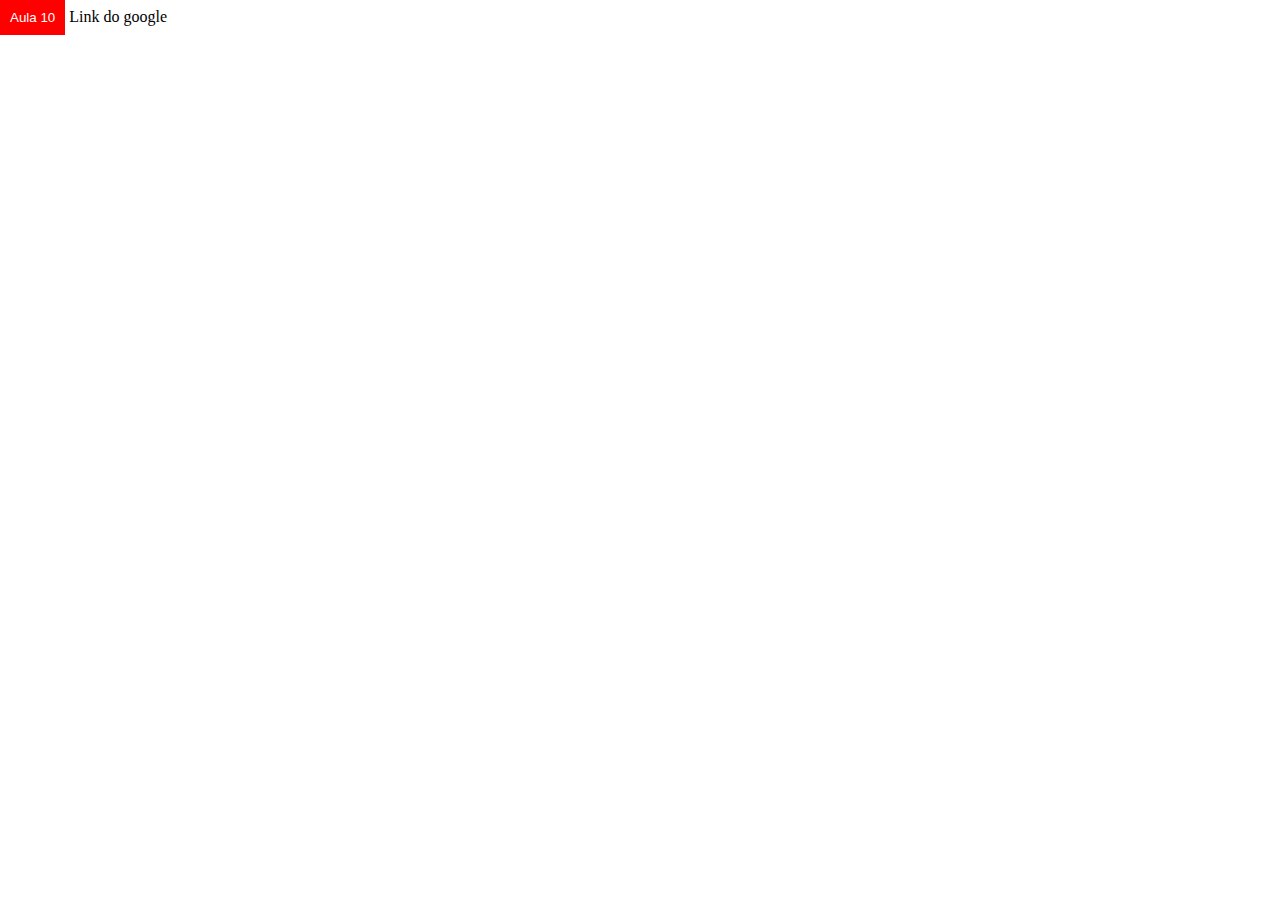
<file: HTML e CSS/AULA 10 - Padrão ITCSS - Estrutura de pastas CSS/index.html>
<!DOCTYPE html>
<html lang="en">

<head>
    <meta charset="UTF-8">
    <meta name="viewport" content="width=device-width, initial-scale=1.0">
    <title>Padrão ITCSS - Estrutura de pastas CSS</title>
    <link rel="stylesheet" href="style.css">
    <!-- SETTINGS -->
    <link rel="stylesheet" href="styles/settings/variaveis.css">

    <!-- GENERICS --> 
    <link rel="stylesheet" href="styles/generic/box-sizing.css">
    <link rel="stylesheet" href="styles/generic/reset.css">

    <!-- BASE -->
    <link rel="stylesheet" href="styles/base/anchor.css">

    <!-- OBJECTS -->


    <!-- COMPONENTS -->
    <link rel="stylesheet" href="styles/components/button.css">

    <!-- TRUMPS -->


</head>

<body>
    <button class="my-button">Aula 10</button>
    <a href="https://www.google.com">Link do google</a>
</body>

</html>
</file>
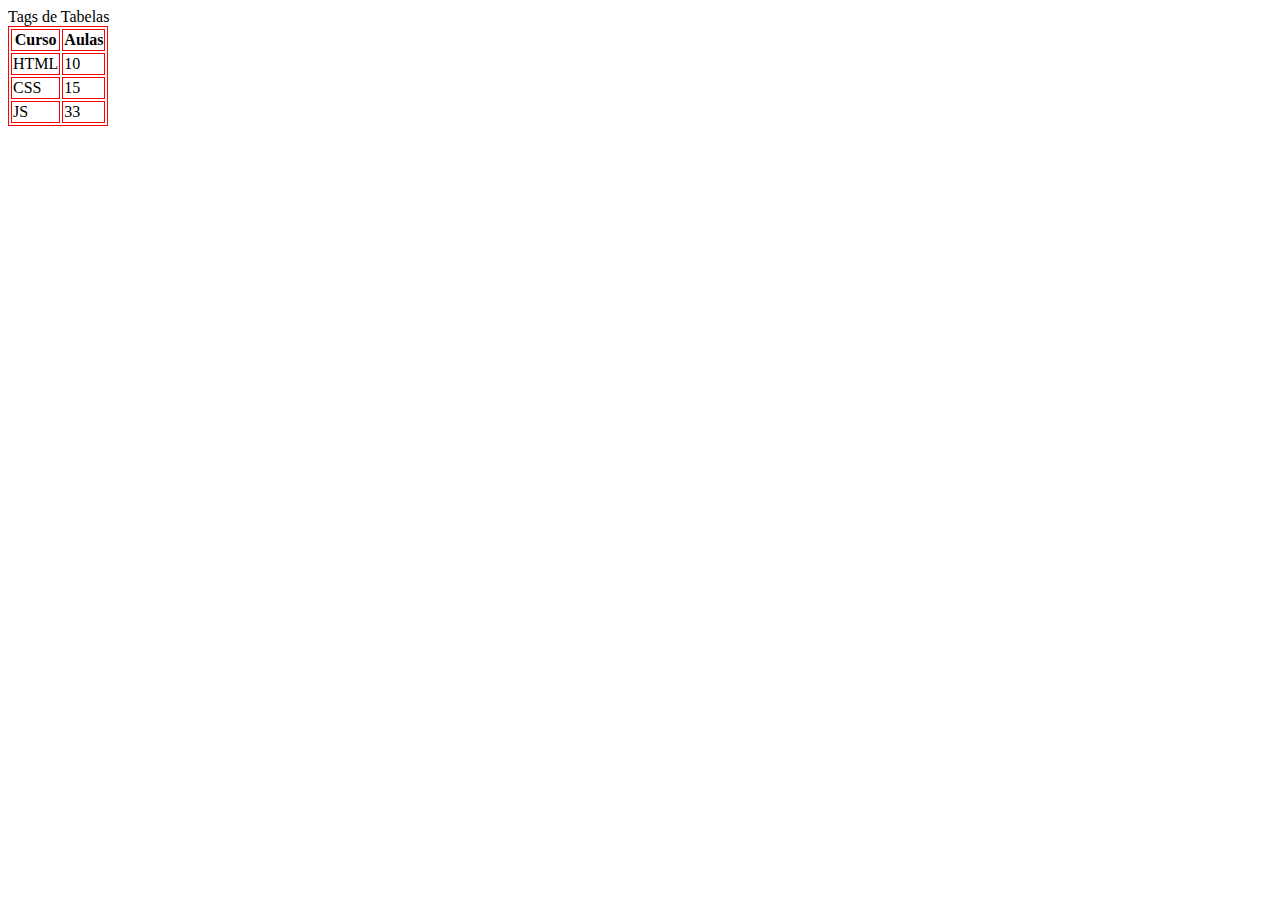
<file: HTML e CSS/AULA 2  TAGS E CONCEITOS BÁSICOS/index.html>
<!DOCTYPE html>
<html lang="en">
<head>
    <meta charset="UTF-8">
    <meta name="viewport" content="width=device-width, initial-scale=1.0">
    <title>Document</title>
</head>
<body>
    <!-- Tags Estruturais

    <head></head>
    <footer></footer>
    <main></main>
    <section></section>
    <aside></aside>
    <nav></nav>
    <div></div> -->



    <!-- Tags de Textos

    <h1>H1</h1>
    <h2>H2</h2>
    <h3>H3</h3>
    <h4>H4</h4>
    <h5>H5</h5>
    <h6>H6</h6>

    <p>Parágrafo: Este é um Parágrafo</p>

    <p>Agora este é um parágrafo com um 
        <span>span dentro</span>
        , um texto em
        <b>bold</b>
        , outro
        <strong>strong com SEO de ALERTA!</strong>
        , outra tag
        <i>i, em itálico</i>
        . Outra tag
        <em>em, para ênfase</em>
        . E um link para o
        <a href="https://www.google.com.br">google</a>, que tal?
    </p> -->



    <!-- Tags de Listas

    <ul>
        <li>Lista</li>
        <li>Não ordenada</li>
        <li>1</li>
        <li>2</li>
        <li>3</li>
    </ul>

    <ol>
        <li>Lista</li>
        <li>Ordenada</li>
        <li>1</li>
        <li>2</li>
        <li>3</li>
    </ol> -->
    
    

    <!-- Tags de multimídia

    <img height="60" src="https://www.google.com/url?sa=i&url=https%3A%2F%2Folhardigital.com.br%2F2023%2F01%2F02%2Fciencia-e-espaco%2Fplaneta-azul-veja-dez-fotos-incriveis-da-terra-tiradas-do-espaco-em-2022%2F&psig=AOvVaw3U6jalbGDzTRzq07bDB8tk&ust=1715862235499000&source=images&cd=vfe&opi=89978449&ved=0CBIQjRxqFwoTCJDy8IPTj4YDFQAAAAAdAAAAABAW">
    <iframe src="https://www.google.com/url?sa=i&url=https%3A%2F%2Folhardigital.com.br%2F2024%2F01%2F02%2Fciencia-e-espaco%2Fplaneta-terra-nao-e-uma-esfera-perfeita-entenda-o-porque%2F&psig=AOvVaw3U6jalbGDzTRzq07bDB8tk&ust=1715862235499000&source=images&cd=vfe&opi=89978449&ved=0CBIQjRxqFwoTCJDy8IPTj4YDFQAAAAAdAAAAABAI"></iframe> 
    -->



    <!-- Tags de FOrmulário

    <form>
        <input> 
        <textarea></textarea>
        <button>Botão</button>
    </form> -->
    


    Tags de Tabelas

    <style>
        table, th, td {
                border: 1px solid red;
        }
    </style>

    <table>
        <thead>
            <tr>
                <th>Curso</th>
                <th>Aulas</th>
            </tr>
        </thead>
        <tbody>
            <tr>
                <td>HTML</td>
                <td>10</TD>
            </tr>
            <tr>
                <td>CSS</td>
                <td>15</td>
            </tr>
            <tr>
                <td>JS</td>
                <td>33</td>
            </tr>
        </tbody>
    </table>

        
</body>
</html>
</file>
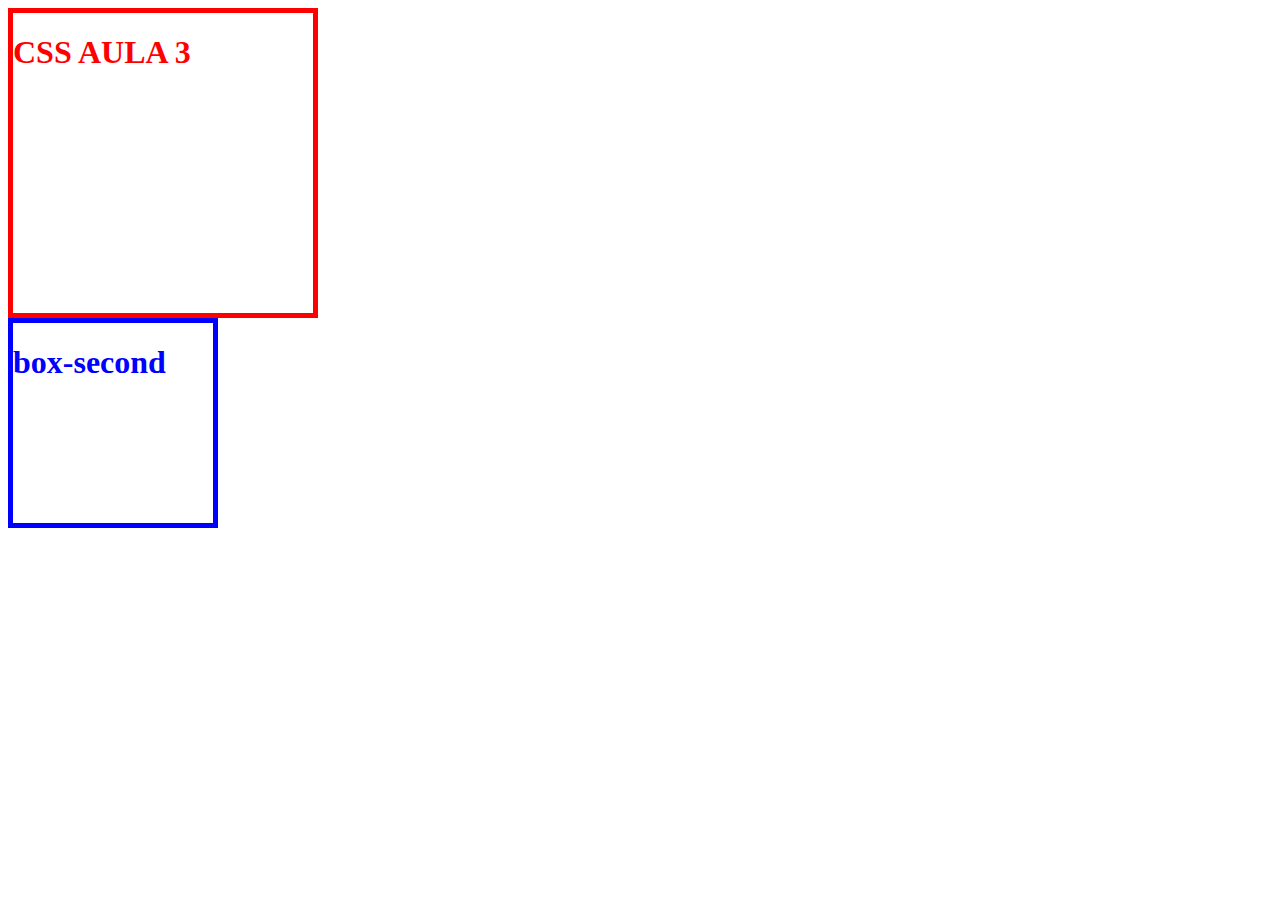
<file: HTML e CSS/AULA 3/index.html>
<!DOCTYPE html>
<html lang="en">
    <head>
        <meta charset="UTF-8">
        <meta name="viewport" content="width=device-width, initial-scale=1.0">
        <title>Document</title>
        <link rel="stylesheet" href="style.css">
    </head>
    <body>
        <div class="box-one">
            <h1 class="title">CSS AULA 3</h1>
        </div>
        
        <div class="box-second">
            <h1 class="title">box-second</h1>
        </div>
    </body>
</html>
</file>
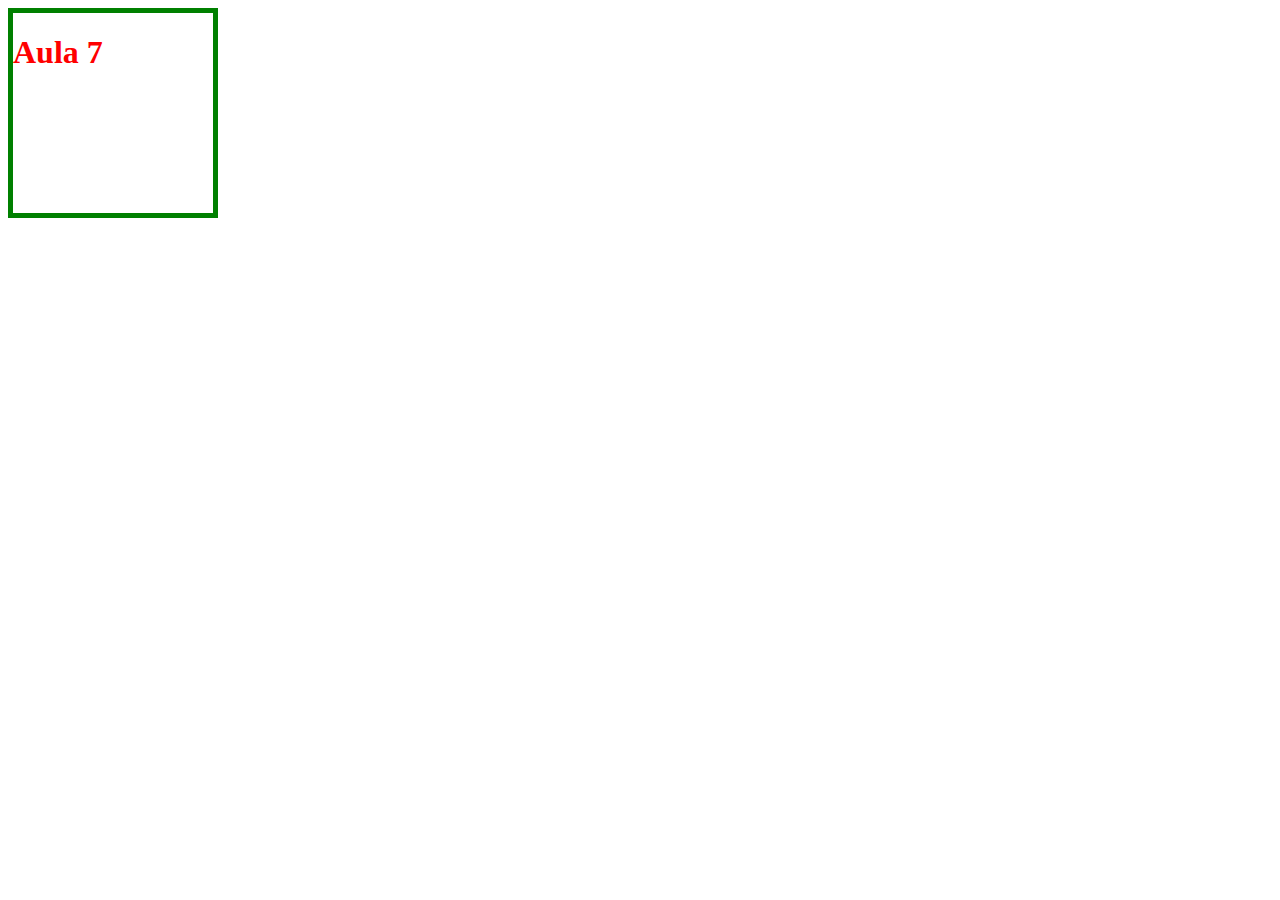
<file: HTML e CSS/AULA 7 - MODO MAIS MACRO DE ACESSAR MODIFICAR UMA CLASSE /index.html>
<!DOCTYPE html>
<html lang="en">
<head>
    <meta charset="UTF-8">
    <meta name="viewport" content="width=device-width, initial-scale=1.0">
    <title>Document</title>
    <link rel="stylesheet" href="style.css">
</head>
<body>
    <!-- MODO MAIS MACRO DE ACESSAR MODIFICAR UMA CLASSE -->
    <div class="box">
        <div class="box-inside">
            <h1 class="title">Aula 7</h1>
        </div>
    </div>
</body>
</html>
</file>
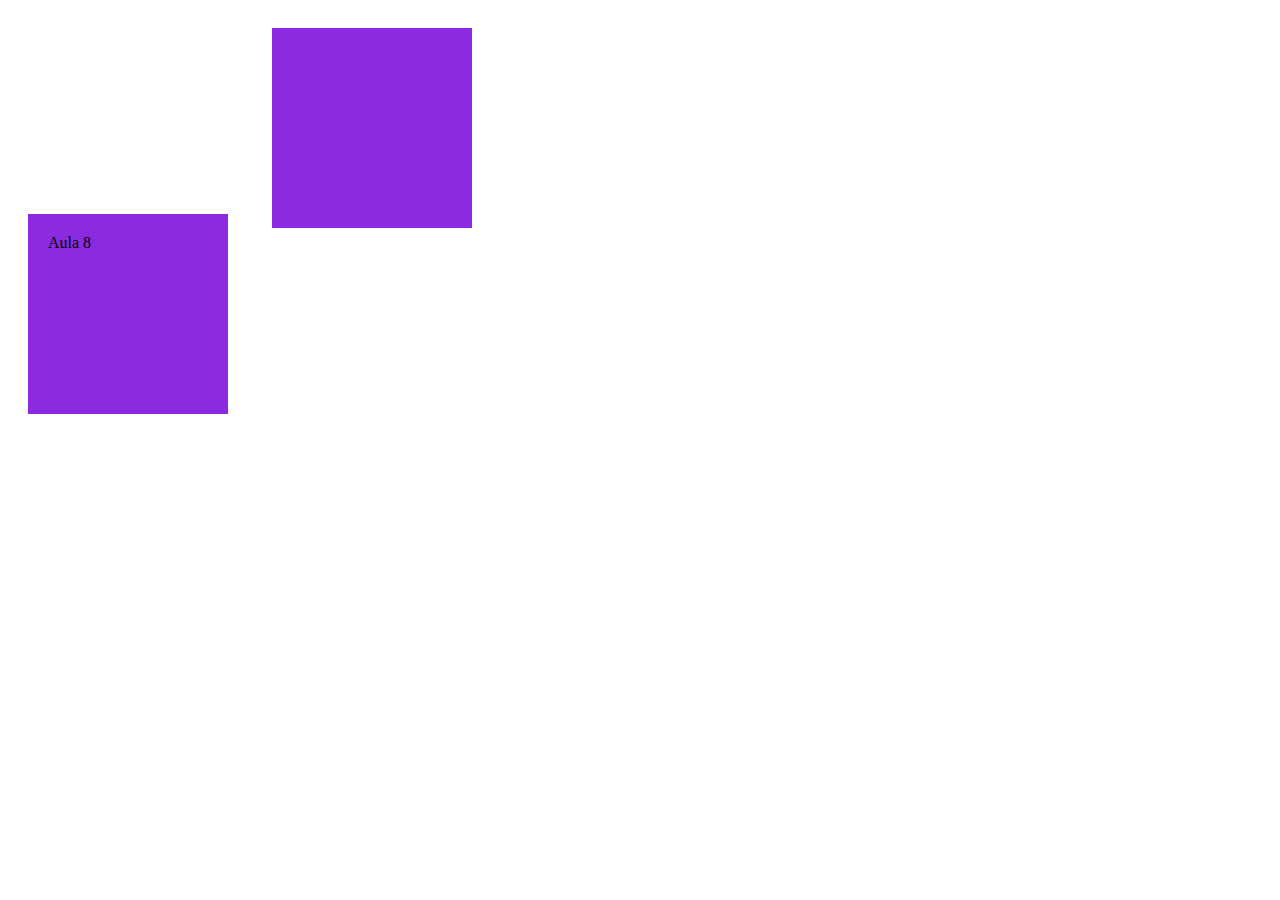
<file: HTML e CSS/AULA 8 - Border-Box, margin e padding/index.html>
<!DOCTYPE html>
<html lang="en">
<head>
    <meta charset="UTF-8">
    <meta name="viewport" content="width=device-width, initial-scale=1.0">
    <title>Border-Box, margin e padding</title>
    <link rel="stylesheet" href="style.css">
    
</head>

<body>
    <style>
        *{
            box-sizing: border-box;
        }

        .big-box{
            width: 200px;
            height: 200px;
            padding: 20px;
            margin: 20px; 
            /* ou margin: 20px 20px 20px 20px; -> sentido horário */
            /* ou 
            padding-top: 20px;
            padding-right: 20px;
            padding-bottom: 20px;
            padding-left: 20px; */
            background-color: blueviolet;
            display: inline-block;
        }
    </style>

    <div class="big-box">
        Aula 8
    </div> 

    <div class="big-box">
        
    </div>
    
</body>

</html>
</file>
<file: HTML e CSS/AULA 10 - Padrão ITCSS - Estrutura de pastas CSS/style.css>
*{
    box-sizing: border-box;
}

/* Sem box-sizing: border-box; (padrão content-box): 
div {
  width: 200px;
  height: 200px;
  padding: 20px;
  border: 10px solid black;
}

Largura total: 200px (conteúdo) + 20px (padding esquerdo) + 20px (padding direito) + 10px (borda esquerda) + 10px (borda direita) = 260px
Altura total: 200px (conteúdo) + 20px (padding superior) + 20px (padding inferior) + 10px (borda superior) + 10px (borda inferior) = 260px



Com box-sizing: border-box;:
div {
  box-sizing: border-box;
  width: 200px;
  height: 200px;
  padding: 20px;
  border: 10px solid black;
}

Largura total: 200px (incluindo conteúdo, padding e borda)
Altura total: 200px (incluindo conteúdo, padding e borda)
*/

.my-button{
    background-color: red;
    border: 0px;
    color: white;
    padding: 10px;
}

a{
    color: black;
    /* Por padrão o text-decoration é underline, para tirar
     é só colocar none*/
    text-decoration: none; 
}
</file>
<file: HTML e CSS/AULA 10 - Padrão ITCSS - Estrutura de pastas CSS/styles/settings/variaveis.css>
:root{
    --color-primary: red;
}
</file>
<file: HTML e CSS/AULA 10 - Padrão ITCSS - Estrutura de pastas CSS/styles/generic/box-sizing.css>
/* Estilo global */
*{
    box-sizing: border-box;
}
</file>
<file: HTML e CSS/AULA 10 - Padrão ITCSS - Estrutura de pastas CSS/styles/base/anchor.css>
a{
    color: black;
    /* Por padrão o text-decoration é underline, para tirar
     é só colocar none*/
    text-decoration: none; 
}
</file>
<file: HTML e CSS/AULA 10 - Padrão ITCSS - Estrutura de pastas CSS/styles/components/button.css>
.my-button{
    background-color: red;
    border: 0px;
    color: white;
    padding: 10px;
}
</file>
<file: HTML e CSS/AULA 3/style.css>
/* EXISTEM 3 FORMAS DE APLICAR CLASSE NO CSS */

/* 1° - Atribuindo por classe direta */

/* h1{
    color: rebeccapurple;
} */



/* 2° - Atribuindo um classe e um nome no hmtl para depois declarar no css esse .classe */
/* ***FORMA PRINCIPAL*** */
/* ex: <h1 class="title">CSS AULA 3</h1> */

/* .title{
    color: rgb(0, 255, 0);
} */



/* 3° Atribuindo por id no html para depois ir para o css #title */
/* #title{
    color: purple;
} */



/* ------------------------------------------------------------ */

.box-one{
    width: 300px;
    height: 300px;
    border: 5px solid red;
}

.box-second{
    width: 200px;
    height: 200px;
    border: 5px solid blue;
}

.box-one > .title{
    color: red;
}

.box-second >.title{
    color:  blue;
}
</file>
<file: HTML e CSS/AULA 7 - MODO MAIS MACRO DE ACESSAR MODIFICAR UMA CLASSE /style.css>
.box {
    width: 200px;
    height: 200px;
    border: 5px solid green;
}

/* <!-- MODO MAIS MACRO DE ACESSAR MODIFICAR UMA CLASSE --> */
.box > .box-inside > .title{
    color: red;
}

.box .box-inside{

}
</file>
<file: HTML e CSS/AULA 8 - Border-Box, margin e padding/style.css>
/* .big-box{
    width: 200px;
    height: 200px;
    background-color: azure;
    display: inline-block;
} */

/* Comments:
    display: ; -> serve para declarar a posição do bloco. Por padrão ele é block,
                mas pode ser alterado para inline-block. 
    
    inline-block -> usa-se para criar bloco ao lado do outro.

    box-sizing -> box-sizing é utilizada para alterar a propriedade padrão da box model, 
                usada para calcular larguras (widths) e alturas (heights) dos elementos.
    
    border-box -> Ela altera o comportamento do box-model, fazendo com que o navegador 
                calcule a largura/altura do elemento contando não apenas o seu conteúdo 
                (como visto no content-box ), mas também considerando o padding (espaçamento) 
                e border (borda) do elemento.
    
    padding -> propriedade padding define uma a distância entre o conteúdo de um elemento e 
                suas bordas. É um atalho que evita definir uma distância para cada lado 
                separadamente ( padding-top , padding-right , padding-bottom , padding-left ).

*/
</file>
